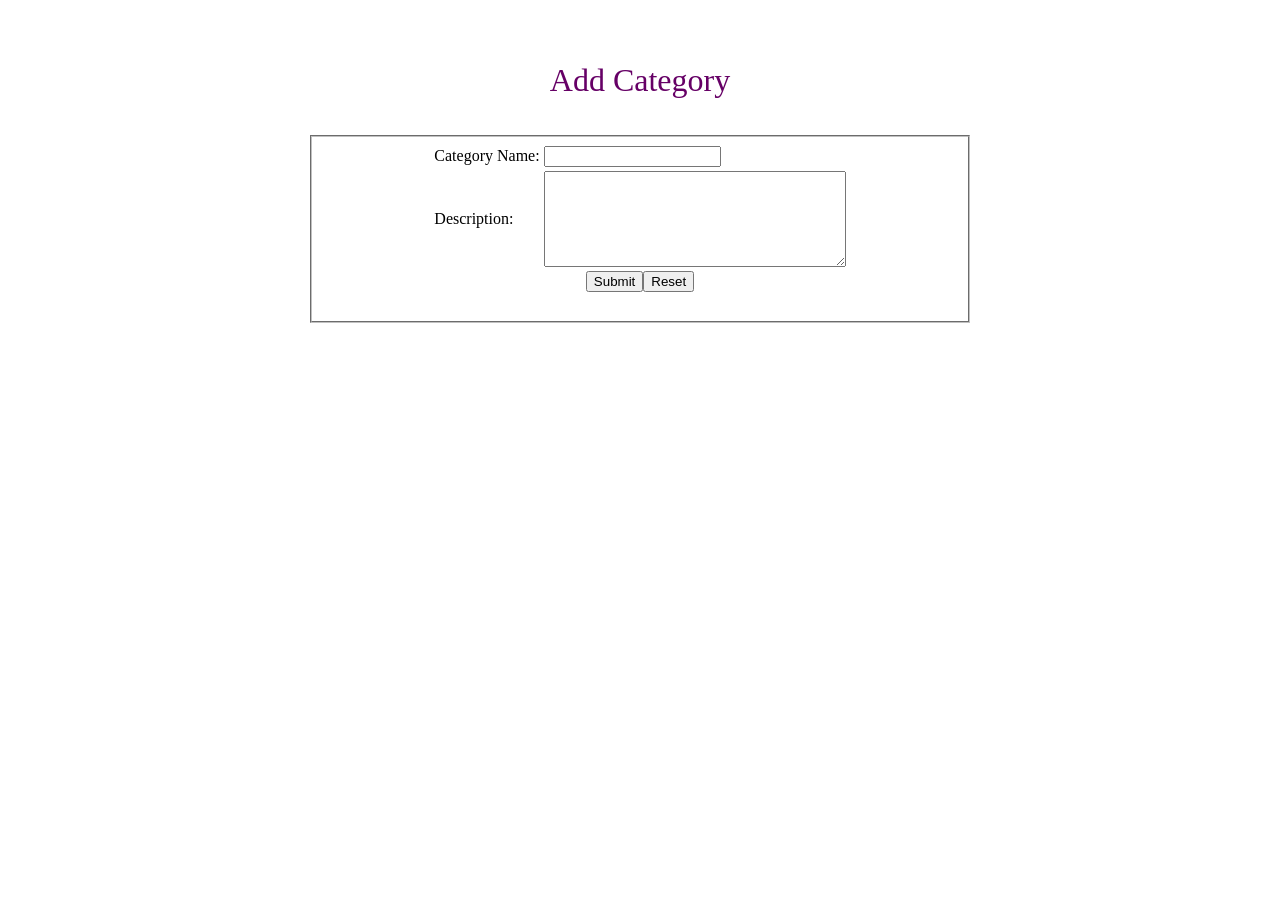
<file: cat.html>
<?php
	include 'config.php';
?>
<html>
<body>
	<br><br><br>
	<center><font color="#660066" size="+3">Add Category</font></center>
	<br><br>
	<center><fieldset style="width:50%">
	<form  name="testform" action="processcat.php" method="post" enctype="multipart/form-data" >
		<table align="center">
			<tr>
			  <td><span class="style3">Category Name: </span></td>
			  <td><label>
				<input name="catname" type="text" id="t1">
			  </label></td>
			</tr>
			<tr>
				<td><span class="style3">Description:</span></td>
				<td><textarea name="text" cols="35" rows="6"></textarea></td>
			</tr>
			<tr><td  colspan="2" align="center"><input name="sub" type="submit" value="Submit"><input name="clear" type="reset" value="Reset"></td></tr>
		</table>
	</form>
	</fieldset></center>
	</body>
	</html>
</file>
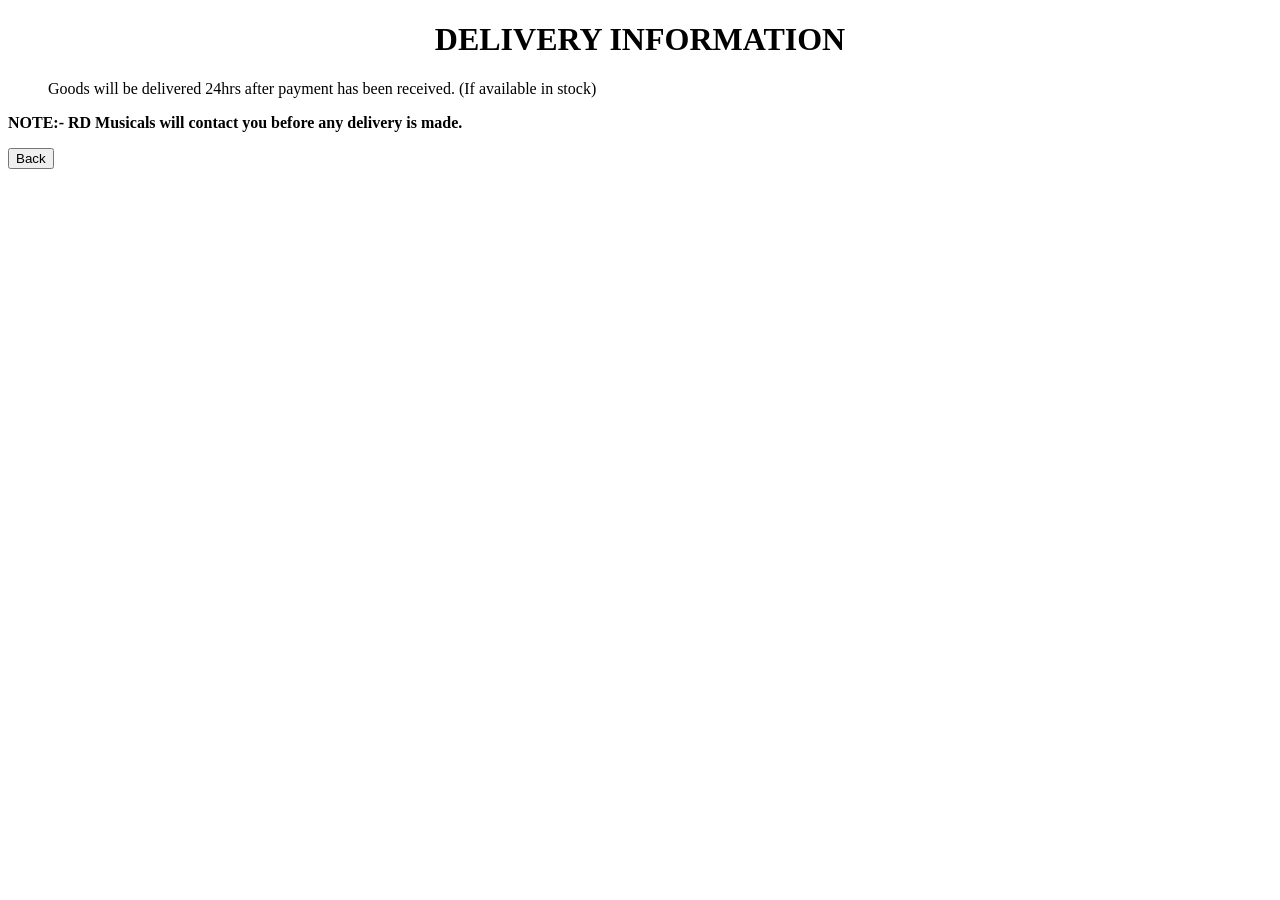
<file: delivery.html>
<!DOCTYPE HTML>
<html>
<head>
<title>Delivery Page</title>
</head>
<body>
<h1 align="center">DELIVERY INFORMATION</h1>
<blockquote>Goods will be delivered 24hrs after payment has been received. (If available in stock)</blockquote>
<p><b>NOTE:- RD Musicals will contact you before any delivery is made.</b></p>
<input type="button" value="Back" onClick="javascript:history.go(-1);">
</body>
</html>
</file>
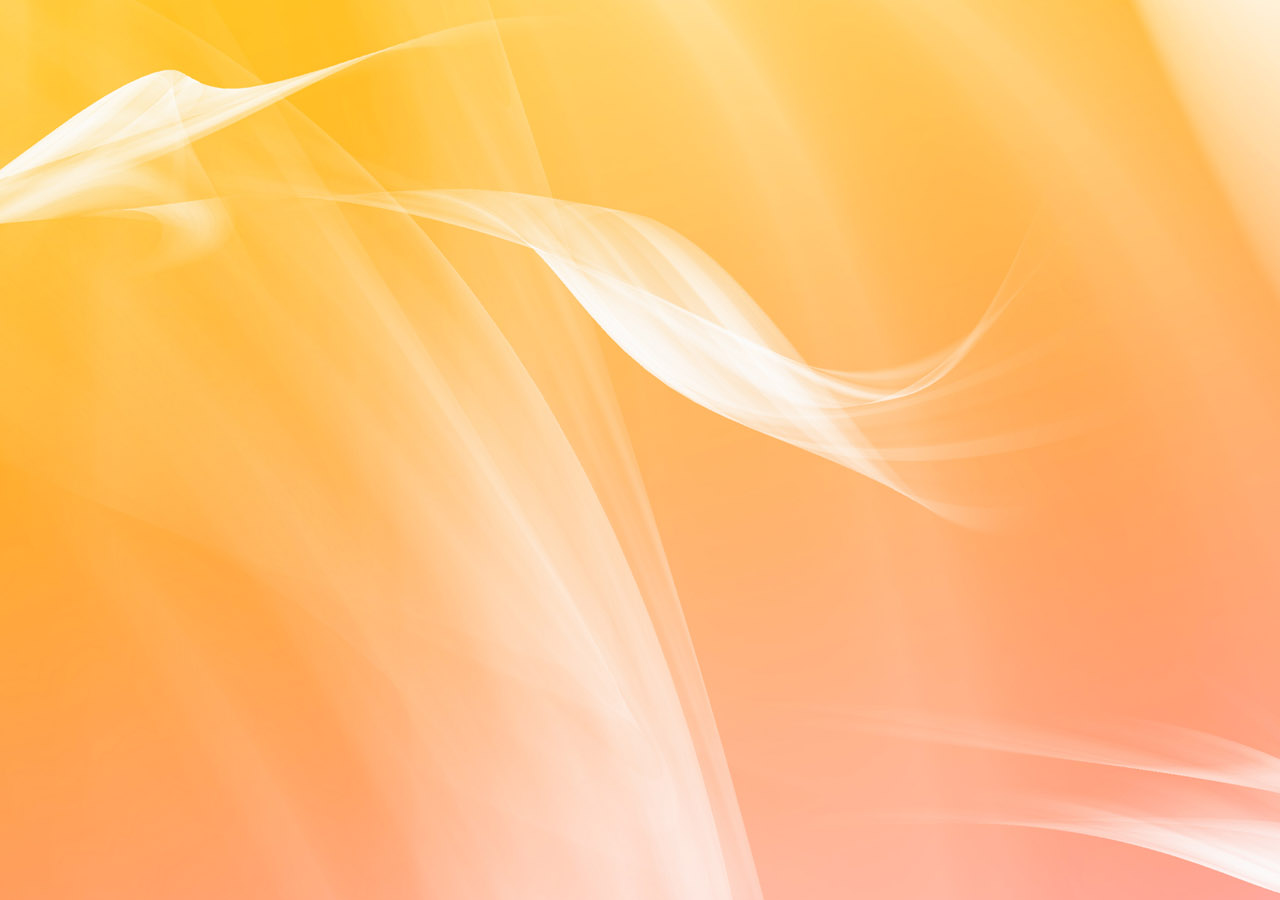
<file: head1.html>
<!DOCTYPE html>
<html>
<head>

<meta charset="UTF-8" />
<title>AnuSadhan Musical Instrument Store</title>

<meta name="HandheldFriendly" content="True" />
<meta name="MobileOptimized" content="320" />
<meta name="viewport" content="width=device-width, initial-scale=1, maximum-scale=1">
<meta name="description" content="BB Jewellery Online Store" />

<!-- CSS Part Start-->
<link href="image/favicon.png" rel="icon" />
<link rel="stylesheet" class="theme" type="text/css" href="css1/stylesheet.css" />
<link rel="stylesheet" type="text/css" href="css1/flexslider.css" />
<link rel="stylesheet" type="text/css" href="css1/carousel.css" />

<style>
.LoginDiv{
	background:#dee;
	display:inline;/*IE6*/
	float:left;
	height:200px;
	position:absolute;
	width:24%;/*can be % px auto*/
	z-index:10000;
	display:none;/*IE6*/
	border:1px solid #999;
	border-radius:5px;
	margin-left:75%;	
}
.SearchDiv{
	background:#dee;
	display:inline;/*IE6*/
	float:left;
	height:200px;
	position:absolute;
	width:30%;/*can be % px auto*/
	z-index:5;
	display:none;/*IE6*/
	border:1px solid #999;
	border-radius:5px;
	margin-left:10%;	
	text-align:center;
	top: 1px;
	left: 1px;	
}

.AddressDiv{
	background:silver;
	position:absolute;
	text-align:center;
	border:1px solid #999;
	border-radius:5px;
	height:12%;
	width:35%;
	font-size:16px;
	display:none;/*IE6*/
	margin-left:5%;
	
}

.box-promo{
	display:none;/*IE6*/
}

</style>
<!-- CSS Part End-->

<script language="javascript">
function showLogin()
{
	$('#loginDiv').show(500);
	$('#loginDiv').load('login.php');
}

function showSearch()
{
	$('#SearchDiv').show(100);
	$('#SearchDiv').load('search.php');
}

function showAddress()
{
	$('#AddressDiv').show(100);
	//$('#AddressDiv').load('login.php');
}

function hideAddress()
{
	$('#AddressDiv').hide(0);
}

function showPromo()
{
	$('#box-promo').show(800);
}

function hidePromo()
{
	$('#box-promo').hide(300);
}
</script>

</head>

<body>

<!-- Color Option Part Start-
<div class="clbox"> 
	<a class="toggle">Toggle</a>
  	<h2>Color</h2>
  	<ul id="changer">
    	
    	
  	</ul>
</div>
<!-- Color Option Part End-->
</file>
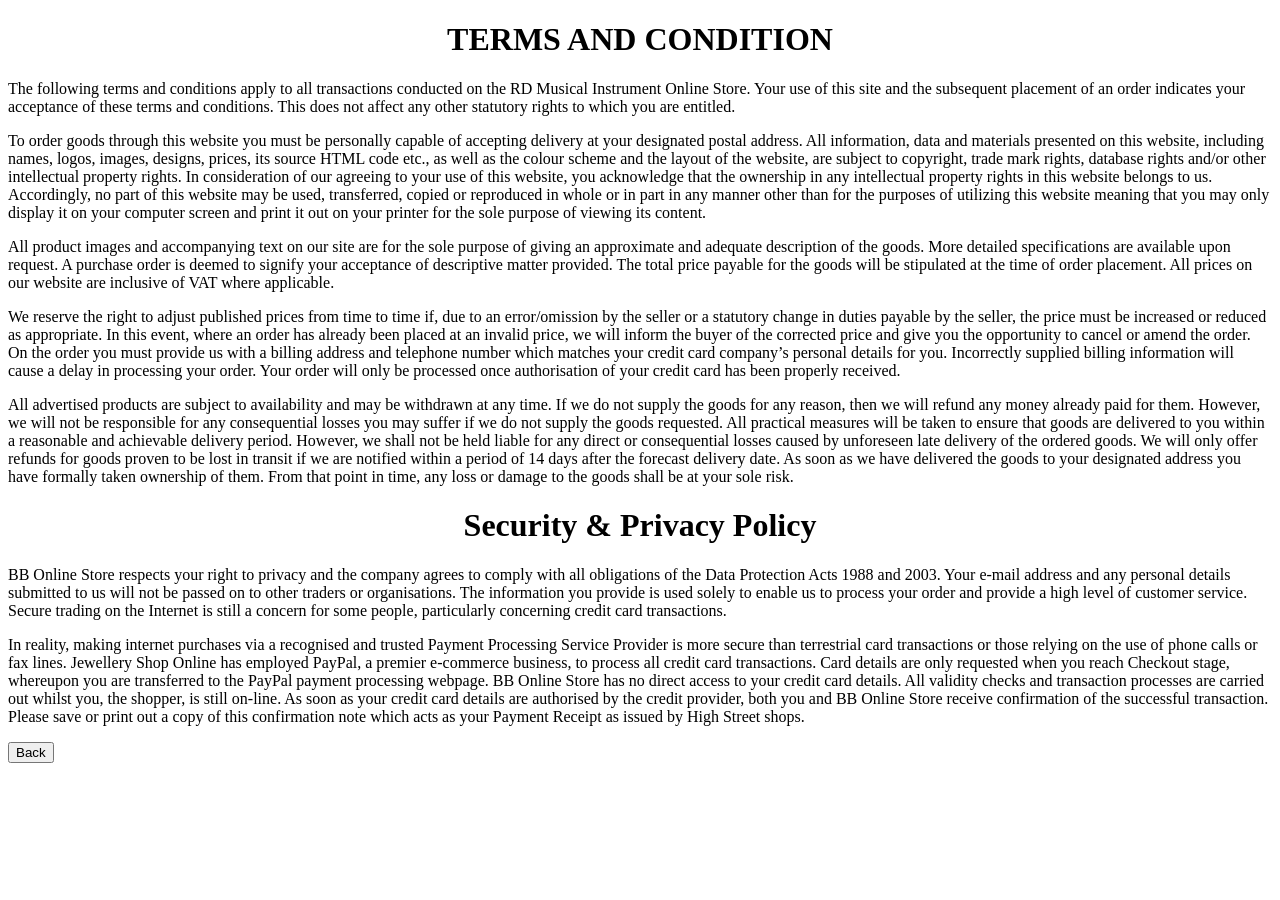
<file: terms.html>
<!DOCTYPE HTML>
<html>
<head>
<title>Terms and Conditions Page</title>
</head>
<body>
<h1 align="center">TERMS AND CONDITION</h1>

<p>The following terms and conditions apply to all transactions conducted on the RD Musical Instrument Online Store.
Your use of this site and the subsequent placement of an order indicates your acceptance of these terms and conditions.
This does not affect any other statutory rights to which you are entitled.</p>

<p>To order goods through this website you must be personally capable of accepting delivery at your designated postal address.
All information, data and materials presented on this website, including names, logos, images, designs, prices, its source HTML code etc., as well as the colour scheme and the layout of the website, are subject to copyright, trade mark rights, database rights and/or other intellectual property rights.
In consideration of our agreeing to your use of this website, you acknowledge that the ownership in any intellectual property rights in this website belongs to us.
Accordingly, no part of this website may be used, transferred, copied or reproduced in whole or in part in any manner other than for the purposes of utilizing this website meaning that you may only display it on your computer screen and print it out on your printer for the sole purpose of viewing its content.</p>

<p>All product images and accompanying text on our site are for the sole purpose of giving an approximate and adequate description of the goods.
More detailed specifications are available upon request.
A purchase order is deemed to signify your acceptance of descriptive matter provided.
The total price payable for the goods will be stipulated at the time of order placement.
All prices on our website are inclusive of VAT where applicable.</p>

<p>We reserve the right to adjust published prices from time to time if, due to an error/omission by the seller or a statutory change in duties payable by the seller, the price must be increased or reduced as appropriate.
In this event, where an order has already been placed at an invalid price, we will inform the buyer of the corrected price and give you the opportunity to cancel or amend the order.
On the order you must provide us with a billing address and telephone number which matches your credit card company’s personal details for you.
Incorrectly supplied billing information will cause a delay in processing your order.
Your order will only be processed once authorisation of your credit card has been properly received.</p>

<p>All advertised products are subject to availability and may be withdrawn at any time.
If we do not supply the goods for any reason, then we will refund any money already paid for them.
However, we will not be responsible for any consequential losses you may suffer if we do not supply the goods requested.
All practical measures will be taken to ensure that goods are delivered to you within a reasonable and achievable delivery period.
However, we shall not be held liable for any direct or consequential losses caused by unforeseen late delivery of the ordered goods.
We will only offer refunds for goods proven to be lost in transit if we are notified within a period of 14 days after the forecast delivery date.
As soon as we have delivered the goods to your designated address you have formally taken ownership of them.
From that point in time, any loss or damage to the goods shall be at your sole risk.</p>

<h1 align="center">Security & Privacy Policy</h1>
<p>BB Online Store respects your right to privacy and the company agrees to comply with all obligations of the Data Protection Acts 1988 and 2003.
Your e-mail address and any personal details submitted to us will not be passed on to other traders or organisations.
The information you provide is used solely to enable us to process your order and provide a high level of customer service.
Secure trading on the Internet is still a concern for some people, particularly concerning credit card transactions.</p>

<p>In reality, making internet purchases via a recognised and trusted Payment Processing Service Provider is more secure than terrestrial card transactions or those relying on the use of phone calls or fax lines.
Jewellery Shop Online has employed PayPal, a premier e-commerce business, to process all credit card transactions.
Card details are only requested when you reach Checkout stage, whereupon you are transferred to the PayPal payment processing webpage.
BB Online Store has no direct access to your credit card details.
All validity checks and transaction processes are carried out whilst you, the shopper, is still on-line.
As soon as your credit card details are authorised by the credit provider, both you and BB Online Store receive confirmation of the successful transaction.
Please save or print out a copy of this confirmation note which acts as your Payment Receipt as issued by High Street shops.</p>

<input type="button" value="Back" onClick="javascript:history.go(-1);">
</body>
</html>
</file>
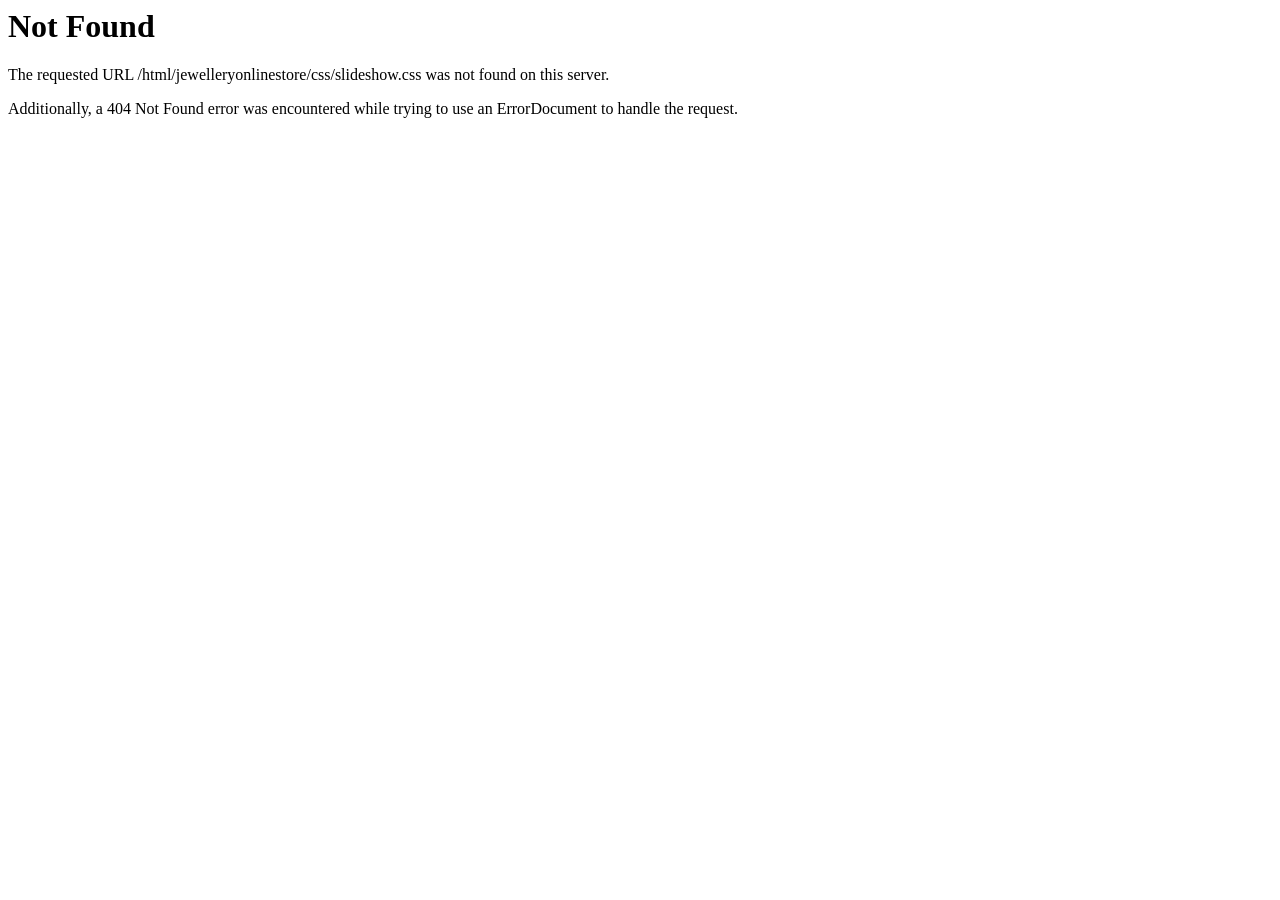
<file: css1/slideshow.html>
<!DOCTYPE HTML PUBLIC "-//IETF//DTD HTML 2.0//EN">
<html><head>
<title>404 Not Found</title>
</head><body>
<h1>Not Found</h1>
<p>The requested URL /html/jewelleryonlinestore/css/slideshow.css was not found on this server.</p>
<p>Additionally, a 404 Not Found
error was encountered while trying to use an ErrorDocument to handle the request.</p>
</body></html>
</file>
<file: css1/stylesheet.css>
html {
	overflow: -moz-scrollbars-vertical;
	margin: 0;
	padding: 0;
}
body {
	background:url(../images/hhh.jpg) repeat left top;
	color: #666;
	font-family: Arial, Helvetica, sans-serif;
	margin: 0px;
	padding: 0px;
}
body, td, th, input, textarea, select, a {
	font-size: 12px;
}
h1, .welcome {
	background:url(../image/hr.png) repeat-x left bottom;
	color: #bd5367;
	font: Verdana;
	margin-top: 0px;
	margin-bottom: 20px;
	font-size: 30px;
	font-weight: 500;
	text-shadow: 0 1px 0 #fff;
	font-family:Georgia, "Times New Roman", Times, serif;
	padding-bottom:18px;
	line-height:30px;
}
h2 {
	font-family:Georgia, "Times New Roman", Times, serif;
	color: #333;
	font-size: 16px;
	margin-top: 0px;
	margin-bottom: 5px;
	font-weight:normal;
}
p {
	margin-top: 0px;
	margin-bottom: 20px;
	line-height:15px;
}
a, a:visited, a b {
	color: #392420;
	text-decoration: underline;
	font-size:18px;
	cursor: pointer;
}
a:hover {
	text-decoration: none;
}
a img {
	border: none;
}
:focus {outline:0px;}
input[type='text']:focus, input[type='password']:focus, textarea:focus {
	-moz-box-shadow:    0px 0px 3px #ccc;
    -webkit-box-shadow: 0px 0px 3px #ccc;
    box-shadow:         0px 0px 3px #ccc;
}
form {
	padding: 0;
	margin: 0;
	display: inline;
}
input[type='text'], input[type='password'], textarea {
	background: #fff;
	border: 1px solid #EDEDED;
	padding: 5px;
	margin-left: 0px;
	margin-right: 0px;
	font-family:Arial, Helvetica, sans-serif;
	font-size:12px;
	color:#767676;
	-moz-box-shadow:    inset 0px 1px 2px rgba(0,0,0,0.05);
    -webkit-box-shadow: inset 0px 1px 2px rgba(0,0,0,0.05);
    box-shadow:         inset 0px 1px 2px rgba(0,0,0,0.05);
}
select {
	background: #fff;
	border: 1px solid #ededed;
	padding: 2px;
	color:#767676;
}
label {
	cursor: pointer;
}

label.btn {
	background:none;
	display:inline-block;
}
label.btn:hover {
	background:#F3F3F3;
	color:#5E4D4A;
}



.clear {clear:both;}
.mb5 {margin-bottom:5px; display:inline-block;}
.mb10 {margin-bottom:10px!important;}
.mt5 {margin-top:5px;}


/* layout */

#wrapper {background:#FFF; margin:0 auto 20px auto; width:980px; -webkit-box-shadow: 0px 0px 5px #ccc; -moz-box-shadow: 0px 0px 5px #ccc; box-shadow: 0px 0px 5px #ccc;}

#contentWrapper {clear:both;  width:100%; z-index:0; position:relative;}

#container {
	width: 980px;
	margin-left: auto;
	margin-right: auto;
	text-align: left;
	
	margin-bottom:30px;
	clear:both;
}
#column-left {
	float: left;
	width: 175px;
	padding:10px 20px 20px 20px;
}

#column-right {
	float: right;
	width: 180px;
}
#content {
	min-height: 400px;
	margin-bottom: 25px;
	padding:0px 20px 20px 20px;
}
#column-left + #column-right + #mainContent, #column-left + #mainContent {
	margin-left: 205px;
}
#column-right + #content {
	margin-right: 195px;
}


/* header */

#headerWrapper {margin-bottom:20px; position:relative; z-index:1; padding:0px; width:100%;}

#header {height:120px; margin:0 10px;}
#header #logo {
	position: absolute;
	top: 30px;
	left: 20px;
}


#header #cart {
	position: absolute;
	top: 15px;
	right: 20px;
	z-index: 16;
	min-width: 300px;
}


#header #cart .heading {
	float: right;
	margin-right: 0px;
	margin-top:0px;
	position: relative;
	z-index: 1;
}
#header #cart .heading h4 {
	color: #333333;
	font-size: 15px;
	font-weight: bold;
	margin-top: 0px;
	margin-bottom: 3px;
}
#header #cart .heading a {
	color: #38B0E3;
	text-decoration: none;
}
#header #cart .heading a span {
	background:url('../image/cart-icon.jpg') 100% 50% no-repeat;
	padding-right: 30px;
	font-family:Georgia, "Times New Roman", Times, serif;
	font-size:15px;
	color:#727272;
}

#header #welcome {
	position: absolute;
	top: 45px;
	right: 20px;
	z-index: 5;
	width: 298px;
	text-align: right;
	color: #727272;
}
#welcome a {text-decoration:underline; color:orange;}
#welcome a:hover {color:red;}

.top-links {
	padding:0px;
	position: relative;
	margin:15px auto;
	width:980px;
	color:#bbb;
}
.top-links:after { content:""; display:block; clear:both; }
.links { width:50%; float:left; }
.links a {
	display: inline-block;
	color: #727272;
	text-decoration: none;
	font-size: 12px;
	padding-right:7px;
}
.links a:hover {color:#b6b6b6;}
.links a + a {
	padding:0 7px;
	margin-left: 0px;	
	border-left: 0px solid #bbb;
}
/* menu */

.menuarrow {display:none;}

#nav {width:100%; margin-bottom: 0px; position:relative; z-index:1;}

#menu {
	background:#392420;	
	height:54px;
	margin:0 auto;
	width:980px;
	padding: 0px;
}
#menu ul {
	border-bottom:1px dashed #7E706E;
	border-top:1px dashed #7E706E;
	list-style: none;
	margin: 3px 0 0 0;
	padding: 0 23px;
	width:934px;
	float:left;
}
#menu > ul > li {
	position: relative;
	float: left;
/*	z-index: 20;*/
	padding: 0px;
	margin:0px;
}
#menu > ul > li:hover {
}
#menu > ul > li > a {
	font-size: 16px;
	color: #D3CFCE;
	line-height: 16px;
	text-decoration: none;
	display: block;
	padding:15px;
	margin:0px;
	z-index: 6;
	position: relative;
	font-family:Georgia, "Times New Roman", Times, serif;
}
#menu > ul > li:hover > a {
	color:#fff;
}
#menu > ul > li > div {
	display: none;
	margin-top:1px;
	border-top:3px solid #392420;
	border-bottom:3px solid #392420;
	position: absolute;
	z-index: 5;
	padding: 5px 10px;
	background:#f7f7f7;
}
#menu > ul > li:hover > div {
	display: table;
}
#menu > ul > li > div > ul > li + li {border-top:1px solid #e8e8e8;}
#menu > ul > li > div > ul {
	display: table-cell;
	padding:0px;
	border:0px;
	float:none;
}
#menu > ul > li ul + ul {
	padding-left: 20px;
}
#menu > ul > li ul > li > a {
	text-decoration: none;
	padding: 8px 10px;
	color: #969696;
	display: block;
	white-space: nowrap;
	min-width: 120px;
	font-family:Georgia, "Times New Roman", Times, serif;
}
#menu > ul > li ul > li > a:hover {
	background: #392420;
	color:#fff;
	text-indent:5px;
}
#menu > ul > li > div > ul > li > a {
	color: #969696;
}
.breadcrumb {
	color: #ccc;
	margin:0 20px 10px 20px;
}

.breadcrumb a {color:#999; text-decoration:none; vertical-align:middle; margin-right:3px;}
.breadcrumb a + a {padding-left:3px;}
.breadcrumb a:last-child {color:#505050;}
.breadcrumb a:hover {color:#505050;}
.success, .warning, .attention, .information {
	margin:0 0px 5px 0px;
	padding: 10px 10px 10px 33px;
	margin-bottom: 15px;
	color: #555555;
	-webkit-border-radius: 5px 5px 5px 5px;
	-moz-border-radius: 5px 5px 5px 5px;
	-khtml-border-radius: 5px 5px 5px 5px;
	border-radius: 5px 5px 5px 5px;
}

table.form {
	width: 100%;
	border-collapse: collapse;
	margin-bottom: 20px;
}
table.form tr td:first-child {
	width: 150px;
}
table.form > * > * > td {
	color: #000000;
}
table.form td {
	padding: 5px;
	color:#666;
}
input.large-field, select.large-field {
	width: 300px;
}
table.list {
	border-collapse: collapse;
	width: 100%;
	margin-bottom: 20px;
}
table.list td {
	border-bottom: 1px solid #EEEEEE;
}
table.list thead td {
	background-color: #F9F9F9;
	padding: 0px 5px;
}
table.list thead td a, .list thead td {
	text-decoration: none;
	color: #333333;
	font-weight: bold;
}
table.list tbody td {
	vertical-align: top;
	padding: 0px 5px;
}
table.list .left {
	text-align: left;
	padding: 10px;
	color:#666;
}
table.list .right {
	text-align: right;
	padding: 10px;
	color:#666;
}
table.list .center {
	text-align: center;
	padding: 10px;
}
table.radio {
	width: 100%;
	border-collapse: collapse;
}
table.radio td {
	padding: 5px;
	vertical-align: top;
}
table.radio td label {
	display: block;
}
table.radio tr td:first-child {
	width: 1px;
}
table.radio tr td:first-child input {
	margin-top: 1px;
}
table.radio tr.highlight:hover td {
	background: #F1FFDD;
	cursor: pointer;
}
.pagination {
	padding: 10px;
	display: inline-block;	
	margin-top: 0px;
	width:98%;
}
.pagination .links {
	float: left;
}
.pagination .links a {
	display: inline-block;
	border: 1px solid #EEEEEE;
	padding: 4px 10px;
	text-decoration: none;
	color: #A3A3A3;
}
.pagination .links b {
	display: inline-block;
	border: 1px solid #269BC6;
	padding: 4px 10px;
	font-weight: normal;
	text-decoration: none;
	color: #269BC6;
	background: #FFFFFF;
}
.pagination .results {
	float: right;
	color:#ccc;
}

/* button */

a.button, input.button {
	cursor: pointer;
	color: #FFFFFF;
	line-height: 12px;
	font-family: Arial, Helvetica, sans-serif;
	font-size: 12px;
	font-weight: bold;
}
a.button {
	background: none;
	display:inline-block;
	text-decoration:none;
    border: 1px solid #4F3C38;
    color: #D7D3D2;
    cursor: pointer;
    font-family: Georgia,"Times New Roman",Times,serif;
    font-size: 12px;
    font-weight: normal;
    line-height: 12px;
    margin: 4px;
    padding: 5px 10px;
}
input.button {
	background: none;
    border: 1px solid #4F3C38;
    color: #D7D3D2;
    cursor: pointer;
    font-family: Georgia,"Times New Roman",Times,serif;
    font-size: 12px;
    font-weight: normal;
    line-height: 12px;
    margin: 4px;
    padding: 3px 10px;
}
a.button:hover, input.button:hover {
	background: #F3F3F3;
	color:#5E4D4A;
	border:1px solid #D8D8D8;
}
.buttons {
	overflow: auto;
	margin-bottom:0px;
	color: #777;
	padding:0px 0px;
}
.buttons .left {
	float: left;
	text-align: left;
}
.buttons .right {
	float: right;
	text-align: right;
}
.buttons .center {
	text-align: center;
	margin-left: auto;
	margin-right: auto;
}
.htabs {
	height: 36px;
	line-height: 16px;
	border-bottom: 1px solid #dfdfdf;
	padding-left:10px;
}
.htabs a {
	background: #f5f5f5;
	padding: 10px 15px 10px 15px;
	float: left;
	font-family:Georgia, "Times New Roman", Times, serif;
	font-size: 13px;
	font-weight: normal;
	text-align: center;
	text-decoration: none;
	color: #392420;
	margin-right: 2px;
	display: none;
}
.htabs a.selected {
	padding-bottom: 10px;
	background: #fff;
	color:#392420;
	border-left: 1px solid #DFDFDF;
    border-right: 1px solid #DFDFDF;
    border-top: 1px solid #DFDFDF;
}
.tab-content {
	padding: 10px;
	margin-bottom: 20px;
	z-index: 2;
	overflow: auto;
	line-height:18px;
	color:#828282;
}



/* box */

.space {padding:0 20px;}

.indexWrapper .box {padding:0 0px; background:none; border:0px; margin:0px;}

.box-heading-1 {
	background:url(../image/hr.png) repeat-x left 10px;
	font-family:Georgia, "Times New Roman", Times, serif;
	font-size:24px;
	line-height:28px;
	padding: 2px 0px 0px 0px;
	color:blue;
	text-align:center;
	width: 100%;
	overflow: auto;	
}
.box-heading-1 span {background:none; padding:0 15px;}

.box-content-1 {
	padding: 15px 120px;
}

.box-product-1 > div {	
	width: 210px;
	display: inline-block;
	vertical-align: top;
	margin:10px 11px;
	-webkit-box-shadow: 1px 1px 3px #ccc;
	-moz-box-shadow: 1px 1px 3px #ccc;
	box-shadow: 1px 1px 3px #ccc;
	background:#ffff;
	text-align:left;
}

.box-product-1 > div:hover {
-webkit-box-shadow: 1px 1px 3px #aaa;
-moz-box-shadow: 1px 1px 3px #aaa;
box-shadow: 1px 1px 3px #aaa;
} 
 
.box-product-1 .image {
	display: block;
	margin-bottom: 0px;
	text-align:center;
	min-height:150px;
	line-height:150px;
	border:solid 1px #eee;
	margin:10px;
}
.box-product-1 .image img {vertical-align:middle; padding: 10px;}
.box-product-1 .name a {
	color: #3d3d3d;
	font-weight: bold;
	text-decoration: none;
	display: block;
	margin-bottom: 4px;
}
.box-product-1 .price {
	display: block;
	font-weight: bold;
	color: #333333;
	margin-bottom: 5px;
}

.proName {position:relative; padding:0 0 8px 0px; margin:0 10px; border-top:solid 0px #e0e0e0; float:left; width:190px; }
.proName .name {padding:0 0 7px 0; display:block;}
.proName .name a {font-size:13px; color:#392420; font-family:Georgia, "Times New Roman", Times, serif; font-weight:normal; display:inline;}
.proName .name a:hover {color:#808080;}
.proName .price {float:left; clear:left; color:#808080; font-family:Georgia, "Times New Roman", Times, serif; font-size:15px; font-weight:normal;}
.proName .cart {display:block; float:right;}

.proName .cart .btn, .product-list .cart .btn {
	background:#f3f3f3;
	display:inline-block;
}

.proName .cart .button, .product-list .cart .button {
	background:none;
	cursor: pointer; 
	border:1px solid #d8d8d8; 
	color: #5e4d4a;
	line-height: 12px;
	font-family:Georgia, "Times New Roman", Times, serif;
	font-size: 12px;
	font-weight: normal;	
	padding:3px 10px;
	margin:4px;
}

.proName .cart .btn:hover, .product-list .cart .btn:hover {
	background:#392420;
}
.proName .cart .button:hover, .product-list .cart .button:hover {
	color:#d7d3d2; border:solid 1px #4f3c38; 
}


.box {
	margin-bottom: 20px;
}
.box .box-heading {
	padding: 0px 0px 19px 0;
	font-family:Georgia, "Times New Roman", Times, serif;
	font-size: 20px;
	font-weight: normal;
	line-height: 14px;
	color: #BD5367;
	background:url(../image/hr.png) repeat-x left 28px;
	margin-bottom:10px;
	margin-top:5px;
}
.box .box-content {
	padding: 0px;
}

/* box products */

.box-product {
	width: 100%;
	overflow: auto;
}
.box-product > div {
	width: 130px;
	display: inline-block;
	vertical-align: top;
	margin-right: 20px;
	margin-bottom: 20px;
}
#column-left + #column-right + #content .box-product > div {
	width: 119px;
}
.box-product .image {
	background:#FFFFFF;
	border:1px solid #EEEEEE;
	text-align:center;
	display: block;
	margin-bottom: 10px;
}
.box-product .image img {
	padding: 3px;
}
.box-product .name a {
	color: #392420;
	text-decoration: none;
	display: block;
	margin-bottom: 3px;
	font-family:Georgia, "Times New Roman", Times, serif;
	font-size:13px;
}
.box-product .price {
	display: block;
	margin-bottom: 5px;
	font-family:Georgia, "Times New Roman", Times, serif;
	font-size:15px;
}


/* Column left Box Product Css Start */

#column-left .box-heading-1 {
	 background: url(../image/hr.png) repeat-x left 27px;
    color: #333333;
    font-family:Georgia, "Times New Roman", Times, serif;
    font-size: 20px;
    font-weight: normal;
    line-height: 14px;
    margin-bottom: 10px;
    padding: 0 0 18px;
	text-align:left;
}
#column-left .box-heading-1 span {padding:0px; background:none; color:#BD5367;}
#column-left .box-content-1 {padding:0px; margin-bottom:10px;}
#column-left .box-product-1 > div {width:100%; overflow:hidden; box-shadow:none; -moz-box-shadow:none; -webkit-box-shadow:none; margin: 0 0 10px 0; 
background:none;}
#column-left .box-product-1 .image {border:0px; float:left; line-height:normal; margin:0 10px 0 0; min-height:65px;}
#column-left .box-product-1 .image img {padding:3px;}
#column-left .box-product-1 .proName {margin:10px 0 0 0; width:94px;}
#column-left .box-product-1 .proName .name {padding-bottom:3px;}
#column-left .box-product-1 .proName .name a {font-size:12px;}
#column-left .box-product-1 .proName .price {color:#bbb; font-size:11px;}
#column-left .box-product-1 .price-new {font-size:13px; font-weight:normal;}
#column-left .box-product-1 .proName .cart {display:none;}

#column-left .box-product {overflow:hidden;}
#column-left .box-product > div {background:none; border:0px; padding:0px; margin:10px 0; width:100%;  }
#column-left .box-product .image {border:0px; float:left; margin-right:10px;}
#column-left .box-product .name a {font-size:12px;}
#column-left .box-product .name a:hover {color:#888;}
#column-left .box-product .price-old {font-size:11px; color:#bbb;}
#column-left .box-product .price-new {font-size:13px; font-weight:normal; color:#bd5367;}
#column-left .box-product .cart {display:none;}


/* box category */

.box-category {
	margin-top: -5px;
}
.box-category ul {
	list-style: none;
	margin: 0;
	padding: 0;
}
.box-category > ul > li {
	padding: 8px 15px 8px 0px;
}
.box-category > ul > li + li {
	border-top: 1px solid #F4F4F4;
}
.box-category > ul > li > a {
	text-decoration: none;
	color: #828282;
}
.box-category > ul > li > a:hover {color:#333333;}
.box-category > ul > li ul {
	display: none;
}
.box-category > ul > li a.active {
	font-weight: bold;
	color:#333333;
	background:url(../image/arrows-3.png) no-repeat right 5px!important;
	display:block;
}
.box-category > ul > li a.active + ul {
	display: block;
}
.box-category > ul > li ul > li {
	padding: 8px 5px 8px 10px;
}
.box-category > ul > li ul > li + li {border-top:1px solid #f4f4f4;}
.box-category > ul > li ul > li > a {
	text-decoration: none;
	display: block;
	color:#828282;
}
.box-category > ul > li ul > li > a.active {
	font-weight: bold;
}


/* banner */

.banner {clear:both; margin:5px 0 0 0; display:inline-block; width:100%;}
.banner div {
	text-align: center;
	width: 100%;
	display: none;	
}


/* footer */ 

#footerWrapper {background:url(images/aa.jpg)repeat-x left top ;}
#footer-main {padding: 0; position: relative; width: 100%; margin-top:3px;}

#footer {
	clear: both;
	overflow: auto;
	min-height: 100px;
	padding: 30px 0px;
	width:940px;
	margin:0 auto;
	background:none repeat-x left -5px;
}
#footer h3 {
	font-family: Georgia, "Times New Roman", Times, serif;
	color: Green;
	font-size: 22px;
	margin-top: 0px;
	margin-bottom: 8px;
	font-weight:normal;
}
#footer .column {
	float: left;
	width: 19%;
	min-height: 100px;
	padding:0 20px;
	CURSOR: pointer;
	font-size: 20px;
}
#footer .column + .column {margin-left:12px;font-size: 20px;}
#footer .column ul {
	margin: 0px;
	padding:0px;
}
#footer .column ul li:first-child {border-top:0px;}
#footer .column ul li {
	background:url(../image/arrows-2.png) no-repeat left 13px;
	border-top: dotted 1px #e0e0e0;
	list-style:none;
	padding:8px 0px 8px 12px;
}

#footer .column ul li:hover {background:url(../image/arrows-2.png) no-repeat left -7px;

#footer .column a {
	text-decoration: none;
	color: #888;
	display:block;
}
#footer .column a:hover {
	color:#392420;
}

.powered-main {
    margin: 0px;
    padding: 0px;
    width: 100%;
	font-size:22px;
	font-color:orange;
}
.powered-main:after { clear:both; display:block; content:""; }
#powered {
    border-top:1px dotted #E0E0E0;
    color: #888;
    font-size: 16px;
    margin: 0 auto;
    padding: 20px 0;
    text-align: left;
    width: 940px;
	clear: both;
}
#powered .fr {float: right;}
#powered a:hover {color:#888;}

.inn-powered {margin:0 auto; width:980px; color:#808080;}

.inn-powered a {color:#f6f6f6; text-decoration:none;}

/* banner */

.banner div {
	text-align: center;
	width: 100%;
	display: none;
}
.banner div img {
	margin-bottom: 20px;
}



/* Social Icon Css Start */


/********** Social Css Start **********/

.social {position:fixed; left:0px; top:100px; background:#fff; border:solid 1px #e0e0e0; border-left:0px; padding:0px; z-index:1;}
.social ul {padding:0px; margin:0px;}
.social ul li {padding:10px; margin:0px; list-style:none;}
.social a {display:block; margin:0px; font-size:0px;}
.social ul li + li {border-top:solid 1px #f0f0f0;}

.social a.ico-fb {background:url(../image/icon-fb.png) no-repeat 0px 0px; width:25px; height:25px;}
.social a.ico-fb:hover {background-position:0px -40px;}

.social a.ico-twit {background:url(../image/icon-twit.png) no-repeat 0px 0px; width:25px; height:25px;}
.social a.ico-twit:hover {background-position:0px -40px;}

.social a.ico-google {background:url(../image/ico-google.png) no-repeat 0px 0px; width:25px; height:25px;}
.social a.ico-google:hover {background-position:0px -40px;}

.social a.ico-pint {background:url(../image/icon-pint.png) no-repeat 0px 0px; width:25px; height:25px;}
.social a.ico-pint:hover {background-position:0px -40px;}

.social a.ico-link {background:url(../image/icon-link.png) no-repeat 0px 0px; width:25px; height:25px;}
.social a.ico-link:hover {background-position:0px -40px;}

.social a.ico-thumblr {background:url(../image/ico-tumblr.png) no-repeat 0px 0px; width:25px; height:25px;}
.social a.ico-thumblr:hover {background-position:0px -40px;}

/* Back To Top */

.back-to-top {background: url(../image/back-to-top.png) no-repeat left top; bottom: 5px; height: 48px; position: fixed; right: 20px; width: 51px;}
.back-to-top a {display: block; text-indent: -9999px; width:51px; height:48px;}


/********** Cloud Zoom Css Start **********/




/* Color Picker */

.clbox {width:125px; background:#fff; color:#68686a; position:fixed; z-index:1; left:-145px; top:260px; padding:10px; border:solid 1px #e0e0e0; border-left:0px;}
.clbox h2 {font-size:14px; font-family:Georgia, "Times New Roman", Times, serif; color:#68686a; font-weight:bold; padding:0 0 10px 0; margin:0px;}

#changer {padding:0 0 10px 0; margin:0px; float:left; width:100%;} 
#changer li {padding:0; margin:0px; list-style:none;}
#changer li a {float:left; font-size:0px; margin-right:5px; width:20px; height:20px;}
#changer li a.col-1 {background:#392420;}
#changer li a.col-2 {background:#ff7462;}
#changer li a.col-3 {background:#33a8ac;}
#changer li a.col-4 {background:#93ac2b;}
#changer li a.col-5 {background:#604261;}

/*.clbox li {background:#CCC; margin:0 5px 5px 0; list-style:none; color:#000000; float:left; width:20px; height:20px;}*/
.clbox a.toggle {background:url(../image/colorpiker.png) no-repeat center 10px #fff; font-size:0px; padding:7px; cursor:pointer; position:absolute; left:145px; top:-1px;
border:1px solid #E0E0E0; border-left:0px; width:31px; height:34px;
}
.patterns {padding:0px; margin:0px;}
.patterns li {padding:0; margin:0 5px 0 0; list-style:none; float:left;}
.patterns img {height:21px;width:21px;}

#social-box { margin:-15px 20px 0 20px; padding:20px 0 30px 0; float:left; width:940px; background:url(../image/hr.png) repeat-x left 0px; }



/* Custom Footer */

#customHome { width:980px; margin:0 auto; padding:30px 0 30px 0; }
#customHome > div { float:left; width:20%; padding:0 20px; }
#customHome > div > h2 { margin-bottom:15px; }
#customHome:after { clear:both; display:block; content:"" }

#about_us_footer p { color:#888; }

#footer-top-outside { overflow:auto; }
#footer-top-outside h2 { padding-bottom:10px; }
#footer-top-outside { margin: auto; overflow: auto; padding:0px; }
#footer-top-outside ul { margin-top: 0; padding: 0 15px; }
#contact_footer ul { list-style: none outside none; margin-bottom: 5px; padding-left: 0; }
#categories_footer ul li { padding-bottom: 10px; }

.contact_column { height: 35px; }
#footer ul { padding-left: 15px; line-height:14px; }
#contact_footer ul li ul li { margin-left:15px; font-size:12px; color:#888; }




/************** Accordion ************/
.accordion-heading { background: #F8F8F8; border: 1px solid #DBDEE1; padding: 8px; font-weight: bold; cursor:pointer; font-size: 13px; color: #555555; margin-bottom: 15px; }
.accordion-content { padding: 0px 0px 15px 0px; display: none; overflow: auto; line-height:18px; }


/********** Accordion Css Start **********/

#camaccordion li ul { padding:0px; margin:10px 0 0 10px; background:#ee; }
#camaccordion li a.havechild {background:url(../image/arrows-2.png) no-repeat right 5px; display:block;}
#camaccordion ul, #camaccordion ul li { border: none; list-style: none; padding:0 0 10px 15px; margin:0px; background:url(../image/bullet-2.png) no-repeat 0 4px; }
#camaccordion ul a.nochild { text-decoration:none; display: block; color:#999; }
#camaccordion ul a.havechild {display: block; }
#camaccordion ul a.active { font-weight: normal; }
#camaccordion ul a.dcjq-parent:hover { background: #fff; }
#camaccordion ul a:hover {color:#333333; }
#camaccordion ul ul a { font-weight: normal; }

#camaccordion li ul a.active, #camaccordion li ul li ul a.active  {background:none!important; color:#333;}

/* For Ipad portrait layouts only */

@media screen and (min-width: 0px) and (max-width: 768px) {
	
body { -webkit-text-size-adjust: auto; }

#wrapper {margin:0 10px 20px 10px; width:auto;}

.header-top-main, #container, .wrapper, #footer, #powered, .header-top, #header-main, #header, .top-links { width:auto!important; }

.top-links { margin:15px 0; position:relative;}
.top-links:after { content:"."; display:block; clear:both; }
.links {position:absolute; color:#bbb; left:10px;}


.main-wrapper { padding:0px; }
.wrapper { margin:0px 0 0 0; box-shadow:none; -moz-box-shadow:none; -webkit-box-shadow:none; }

.header-top-main, .wrapper, #footer, #powered, .header-top, #header-main, #header, #top-links { width:auto!important; }

#header-main { padding:0 8px 0px 8px; }

.banner > div {width:auto; margin:0 20px;}
.banner div img {width:100%; height:auto;}

.jcarousel-skin-opencart { display:none!important; }
.product-info > .left { float:none; text-align:center; }
.product-info > .left + .right { margin-left:auto; width:100%; margin-top:25px; }
.product-info .image { float:none; border:0px; }
.product-info .image a img { display:inline; }
.product-info .image-additional { width:auto; margin-bottom:10px; }
.product-info .image-additional a { display:inline-block; float:none; }
.product-info .cart div { margin-bottom:10px; }
.product-grid, .box, .box-product { text-align:center; }


.home, .banner, #column-right, #column-left, .back-to-top, .header-top #cart, .slideshow { display:none!important; }
#column-left + #mainContent { margin-left:0; }

.product-grid, .box, .box-product { text-align:center; }
.linkText { background:none; }

/*Menu Css Start*/


#menu { width:100%!important; background:#392420; height: 46px; margin:0 0 20px 0; display:block; padding:3px 0; }
#menu h3.menuarrow { font-weight:normal; margin:0px; font-size:20px; padding:10px 0 09px 10px; cursor: pointer; text-align:center; color:#FFFFFF;  border-bottom:1px dashed #7E706E; border-top:1px dashed #7E706E; display:block;}
#menu h3.menuarrow span {font-family:Georgia, "Times New Roman", Times, serif; color:#D3CFCE; }

#menu > ul { margin:0px; padding:0 0 20px 0; display:none; text-align:left; background:#fff; border-bottom:3px solid #392420; float:left; width:100%; }
#menu > ul li {list-style: none; float:none; padding: 5px 15px 0 15px;}
#menu > ul li a {background:url(../image/arrows-1.png) no-repeat 15px 13px; font-size:13px; font-family:Georgia, "Times New Roman", Times, serif;  
border-bottom: 1px solid #e8e8e8; text-decoration:none; display: block; padding:8px 0 8px 25px; color:#392420; }
#menu > ul li a:hover {color:#969696;}
#menu > ul > li:hover > a {color:#392420;}
#menu > ul > li > div { position:relative; display:none; border:0px; background:none; }
#menu > ul > li:hover > div { display:block; }
#menu > ul li div ul {margin:0 0px 0px 25px; padding:0px; vertical-align:top;}
#menu > ul li div ul li {padding:5px 0;}
#menu > ul li div ul li a {color:#969696; border-bottom:0px dashed #e8e8e8!important; padding: 8px 0 8px 25px; }
#menu > ul li div ul li a:hover {color:#392420; }
#menu > ul > li ul > li > a:hover { background-color:transparent; }

.login-content .left, .login-content .right { width:auto!important; float:none; margin-bottom:20px; }
#content .content .left, #content .content .right { float:none; width:auto }

/*Container Css Start*/

#container {width:auto; display:block; margin:0 0px 20px 0px; float:none;}
.box-heading-1 {text-align:center; padding-bottom:3px;}

.box-product-1 {width: 100%; overflow: auto; text-align:center;}
.box-product-1 > div {float:none; width: 205px; display: inline-block; vertical-align: top; margin:12px 11px;}
.proName {position:relative; padding:0 0 8px 0px; margin:0 10px; border-top:solid 0px #e0e0e0; float:left; width:185px; }


/*Footer Css Start*/

#footer .column { float:none; width:auto; margin:0px; min-height:0; }
#footer .column + .column { margin-left: 0px;}
#footer .column h3 {border-bottom:1px dashed #e0e0e0; cursor:pointer; font-size: 18px; margin:0px; font-weight:normal; padding:10px 0;}
#footer .column ul { display:none; background:#F3F3F3; }
#footer .column ul li {background:url(../image/arrows-1.png) no-repeat 15px 13px; border-top:1px solid #D8D8D8; list-style:none; padding:8px 0 8px 25px;}
#footer .column a {color:#888;}
#footer .column a:hover {color:#392420;}
#footer { background:none; }
#footer-top-outside h2 { border-bottom: 1px dotted #ccc; padding-bottom:0px; margin-bottom:10px; }


#powered {line-height:20px; text-align:center; border:0px; margin: 0 20px; padding:0 0 15px 0px }
#powered .fr { float:none; padding-top:05px; }

.social, .clbox {display:none;}
#social-box { display:none; }

#customHome { display:none; }

}


@media screen and (min-width:320px) and (max-width: 480px) {

#wrapper {margin:10px; width:auto;}

.top-links, .htabs, .tab-content, .tags {display:none!important;}


#header #logo { float:none; width:100%; margin:0 auto; left:0px; top:20px; text-align:center; }
#header #cart {top:105px; right:10px; display:none;}
#header #welcome {text-align:center; width:100%; top:100px; right:0px;font-color:red;}


#header {margin:0px; height:165px;}
#header #search {margin:50px 5px 0 5px; width:96%; right:0px;}
#header #search input {padding:1px 35px 1px 10px; width:90%!important; color:#767676;}

.indexWrapper .box {padding:0px; background:none; border:0px;}

/*============================================================================================================*/

h1, .welcome {margin-bottom: 10px; font-size: 28px;}

#mobileNav {margin:0 0px 0px 0px}
.flexslider {margin:0 0px 0px 0px !important;}

#container {width:auto; margin:0 5px 20px 5px;}
.box-heading-1 {font-size:20px; line-height:10px; padding-bottom:10px;}
.box-content-1 {padding-top:10px;}
.proName .name {text-align:left;}
.login-content .right input[type="text"], input[type="password"] {width:90%;}

#content {min-height: 400px; margin-bottom: 25px; padding:10px;}
.breadcrumb {margin-bottom:5px;}
.breadcrumb a {font-size:11px;}
.login-content .left, .login-content .right {padding:0px;}
#content .content {margin-bottom: 0px;}
table.form tr td:first-child {width: 35%;}


.product-list .right {margin-left: 10px; width:105px; padding-left:15px;}
.product-list .image {margin-right: 5px;}
.product-list .name {clear:both;}
.pagination {width:92%;}
.span2 {width:75px!important;}
input.large-field, select.large-field {width:175px;}

.social {display:none;}

}


/* UNIVERSAL TRANSITIONS */

#menu > ul > li ul > li > a:hover, #footer .column ul li:hover, .box-product-1 > div, .box-product-1 > div:hover, .proName .cart .btn, .product-list .cart .btn,
.proName .cart .btn:hover, .product-list .cart .btn:hover, .proName .cart .button:hover, .product-list .cart .button:hover 

{ -moz-transition: all 0.5s ease 0s; -webkit-transition: all 0.5s ease 0s; -ms-transition: all 0.5s ease 0s; transition: all 0.5s ease 0s; }
</file>
<file: css1/carousel.css>
.jcarousel-skin-opencart .jcarousel-container {
	background: #FFF;
	margin-bottom: 20px;
}
.jcarousel-skin-opencart .jcarousel-direction-rtl {
	direction: rtl;
}
.jcarousel-skin-opencart .jcarousel-container-horizontal {
	padding: 0px 40px;
}
.jcarousel-skin-opencart .jcarousel-clip {
	overflow: hidden;
	width: 100%;
}
.jcarousel-skin-opencart .jcarousel-clip-horizontal {
}
.jcarousel-skin-opencart .jcarousel-item {
	text-align: center;
}
.jcarousel-skin-opencart .jcarousel-item-horizontal {
	margin-left: 0;
	margin-right: 10px;
}
.jcarousel-skin-opencart .jcarousel-direction-rtl .jcarousel-item-horizontal {
	margin-left: 10px;
	margin-right: 0;
}
.jcarousel-skin-opencart .jcarousel-item-placeholder {
	background: #fff;
	color: #000;
}
/**
 *  Horizontal Buttons
 */
.jcarousel-skin-opencart .jcarousel-next-horizontal {
	position: absolute;
	top: 0px;
	right: 10px;
	width: 37px;
	height: 96px;
	cursor: pointer;
	background: url('../image/button-next.png') center no-repeat;
}
.jcarousel-skin-opencart .jcarousel-direction-rtl .jcarousel-next-horizontal {
	left: 5px;
	right: auto;
	background: url('../image/button-previous.png') center no-repeat;
}
.jcarousel-skin-opencart .jcarousel-next-horizontal:hover, .jcarousel-skin-opencart .jcarousel-next-horizontal:focus {
}
.jcarousel-skin-opencart .jcarousel-next-horizontal:active {
}
.jcarousel-skin-opencart .jcarousel-next-disabled-horizontal, .jcarousel-skin-opencart .jcarousel-next-disabled-horizontal:hover, .jcarousel-skin-opencart .jcarousel-next-disabled-horizontal:focus, .jcarousel-skin-opencart .jcarousel-next-disabled-horizontal:active {
	cursor: default;
	background: none;
}
.jcarousel-skin-opencart .jcarousel-prev-horizontal {
	position: absolute;
	top:0px;
	left: 10px;
	width: 37px;
	height: 96px;
	cursor: pointer;
	background: url('../image/button-previous.png') center no-repeat;
}
.jcarousel-skin-opencart .jcarousel-direction-rtl .jcarousel-prev-horizontal {
	left: auto;
	right: 0px;
	background: url('../image/button-next.png') center no-repeat;
}
.jcarousel-skin-opencart .jcarousel-prev-horizontal:hover, .jcarousel-skin-opencart .jcarousel-prev-horizontal:focus {
}
.jcarousel-skin-opencart .jcarousel-prev-horizontal:active {
}
.jcarousel-skin-opencart .jcarousel-prev-disabled-horizontal, .jcarousel-skin-opencart .jcarousel-prev-disabled-horizontal:hover, .jcarousel-skin-opencart .jcarousel-prev-disabled-horizontal:focus, .jcarousel-skin-opencart .jcarousel-prev-disabled-horizontal:active {
	cursor: default;
	background: none;
}
</file>
